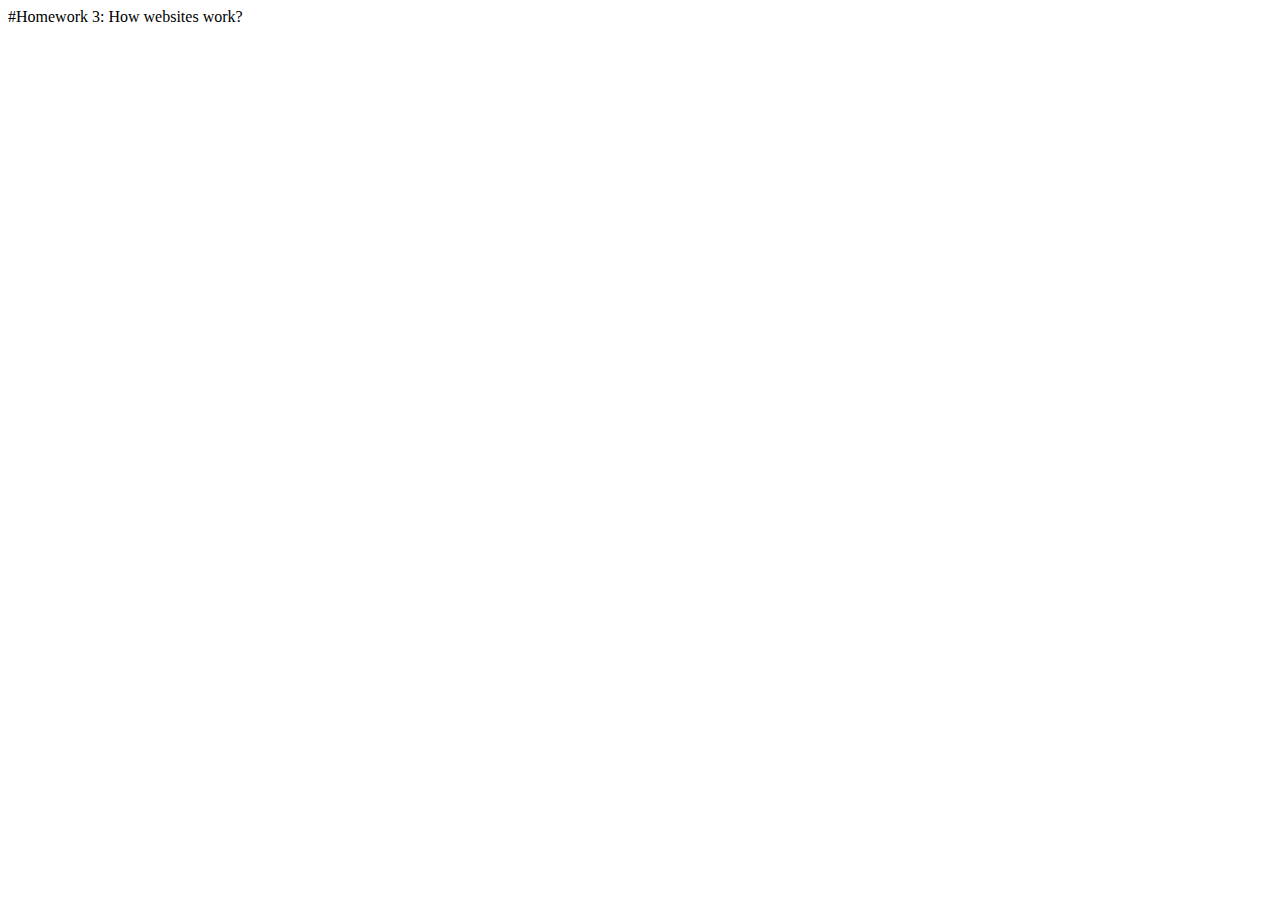
<file: index.html>
<!DOCTYPE html>
<!-- 
    SITE 1101 Principles of Information Systems Fall 2022 
    (c)2022 by Name Surname 
    Submitted in partial fulfillment of the requirements of the course.
-->
<html>
    <head>
        <title>Homework 3: How websites work?</title>       
    </head>
    <body>
        #Homework 3: How websites work?
    </body>
</html>
</file>
